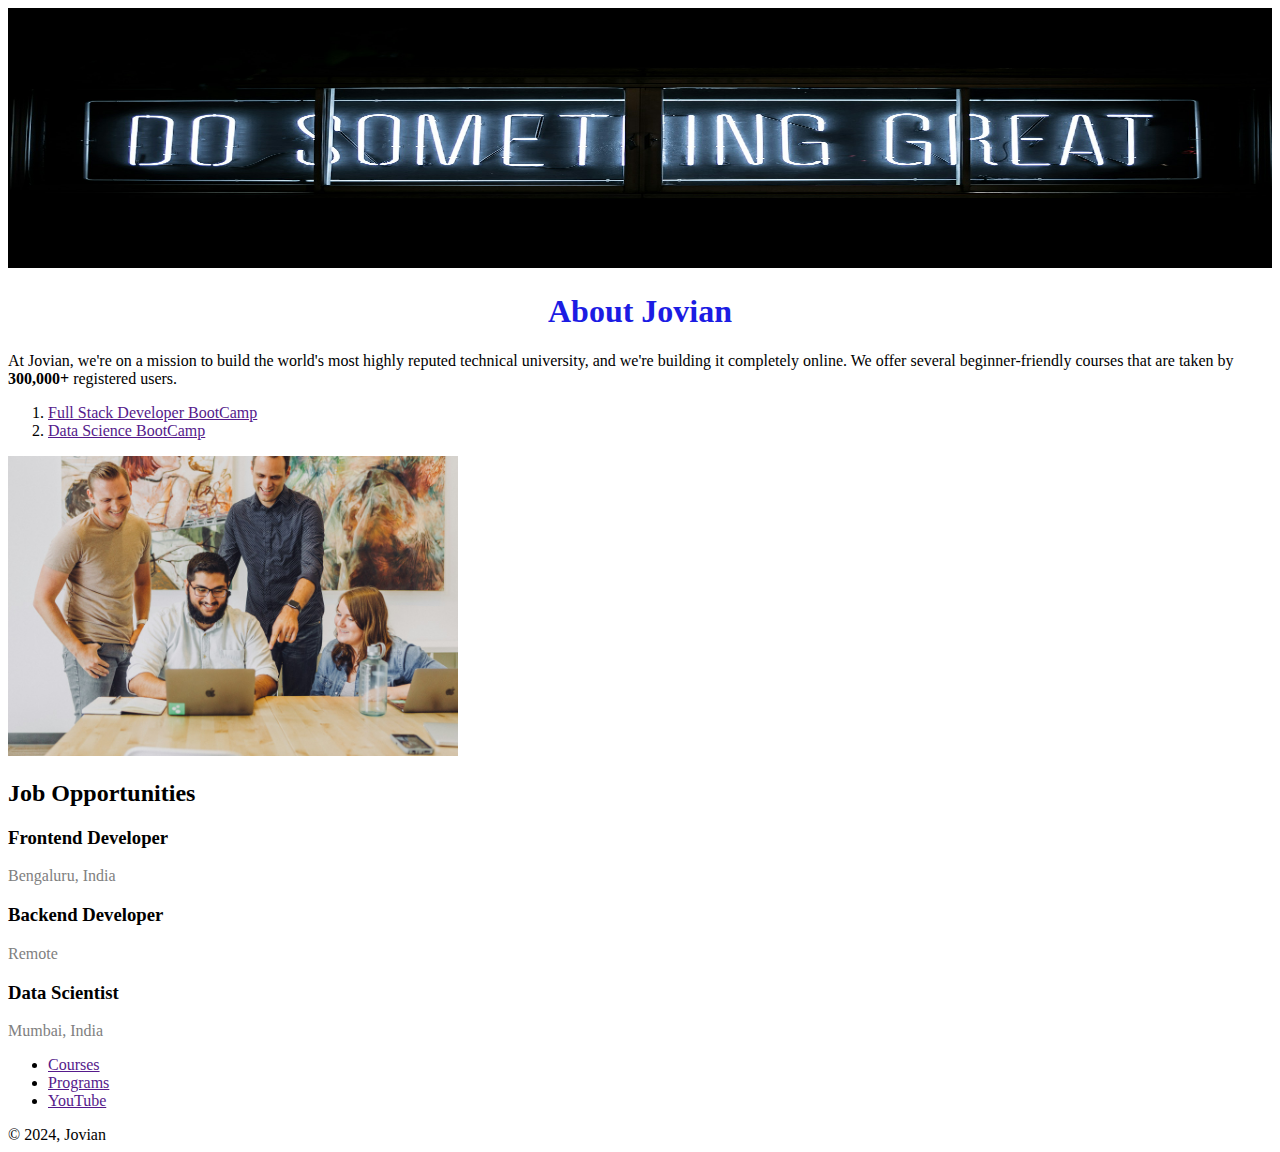
<file: Home.html>
<!DOCTYPE html>
<html lang="en">

    <head>
        <meta charset="UTF-8">
        <meta name="viewport" content="width=device-width, initial-scale=1.0">
        <link rel="stylesheet" href="home.css">
        <title>Home Page</title>
    </head>

    <body>
        <img src="banner.jpg" alt="Banner" height="260px" width="100%">
        <h1 class="heading" >About Jovian</h1>
        <p>At Jovian, we're on a mission to build
            the world's most highly reputed technical
            university, and we're building it completely
            online. We offer several beginner-friendly
            courses that are taken by <strong>300,000+</strong> registered
            users.
        </p>
        <p>
            <ol>
                <li>
                    <a href target="_blank">
                        Full Stack Developer BootCamp
                    </a>
                </li>
                <li>
                    <a href target="_blank">
                        Data Science BootCamp
                    </a>
                </li>
            </ol>
        </p>
        <img src="team.jpg" alt="Team" height="300px">
        <h2>Job Opportunities</h2>
        <div>
            <h3>Frontend Developer</h3>
            <span class="location">Bengaluru, India</span>
        </div>
        <div>
            <h3>Backend Developer</h3>
            <span class="location">Remote</span>
        </div>
        <div>
            <h3>Data Scientist</h3>
            <span class="location">Mumbai, India</span>
        </div>
        <div>
            <ul>
                <li>
                    <a href target="_blank">
                        Courses
                    </a>
                </li>
                <li>
                    <a href target="_blank">
                        Programs
                    </a>
                </li>
                <li>
                    <a href target="_blank">
                        YouTube
                    </a>
                </li>
            </ul>
            <span>© 2024, Jovian</span>
        </div>
    </body>

</html>
</file>
<file: home.css>
.heading {
    text-align:center;
    color: rgb(28, 28, 227);
}
.location{
    color: gray;
}
</file>
